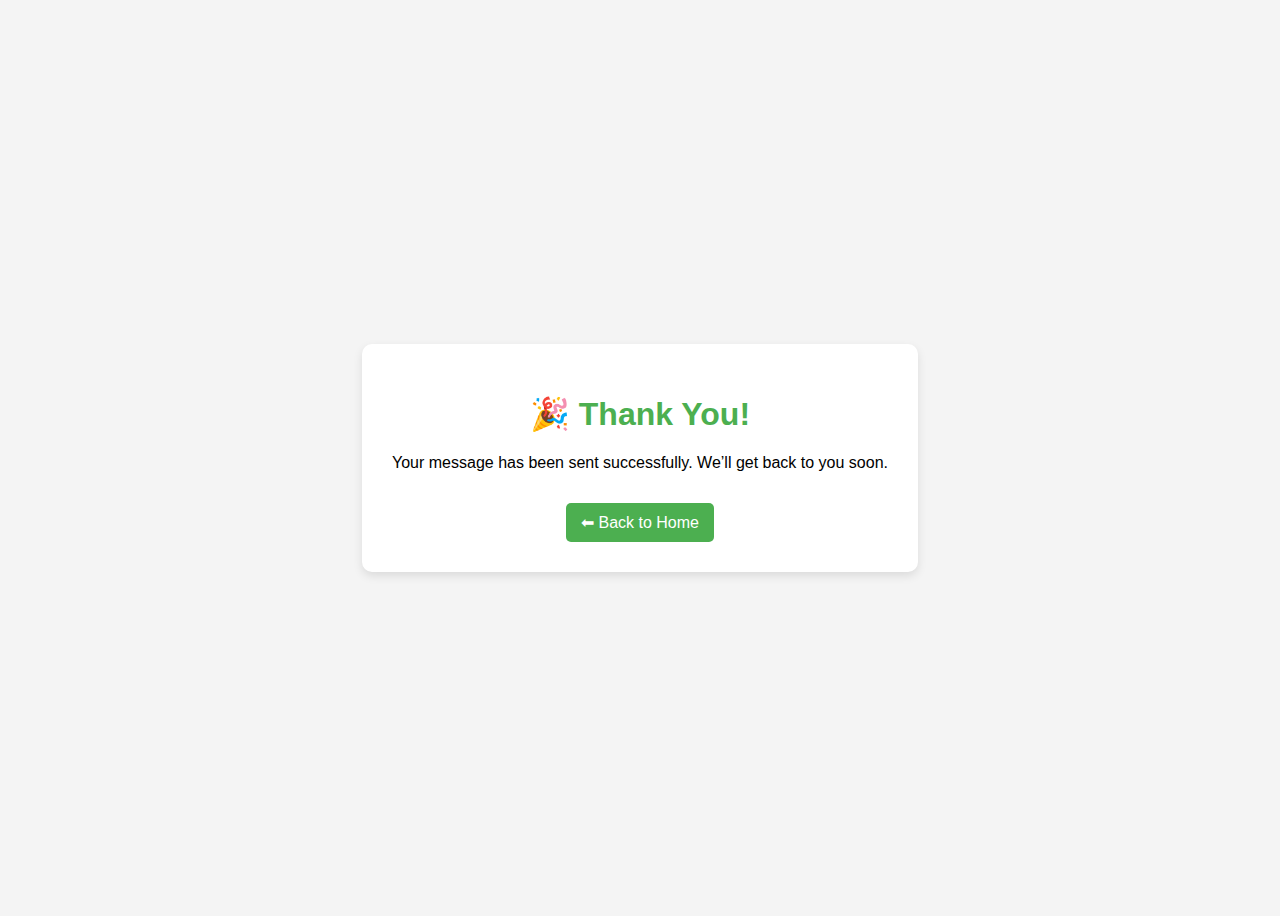
<file: thankyou.html>
<!DOCTYPE html>
<html lang="en">
<head>
  <meta charset="UTF-8">
  <meta name="viewport" content="width=device-width, initial-scale=1.0">
  <title>Thank You</title>
  <style>
    body {
      font-family: Arial, sans-serif;
      display: flex;
      justify-content: center;
      align-items: center;
      height: 100vh;
      background: #f4f4f4;
      text-align: center;
    }
    .message {
      background: white;
      padding: 30px;
      border-radius: 10px;
      box-shadow: 0 4px 10px rgba(0,0,0,0.1);
    }
    h1 { color: #4CAF50; }
    a {
      display: inline-block;
      margin-top: 15px;
      padding: 10px 15px;
      background: #4CAF50;
      color: white;
      text-decoration: none;
      border-radius: 5px;
    }
    a:hover { background: #45a049; }
  </style>
</head>
<body>

  <div class="message">
    <h1>🎉 Thank You!</h1>
    <p>Your message has been sent successfully. We’ll get back to you soon.</p>
    <a href="/">⬅ Back to Home</a>
  </div>

</body>
</html>
</file>
